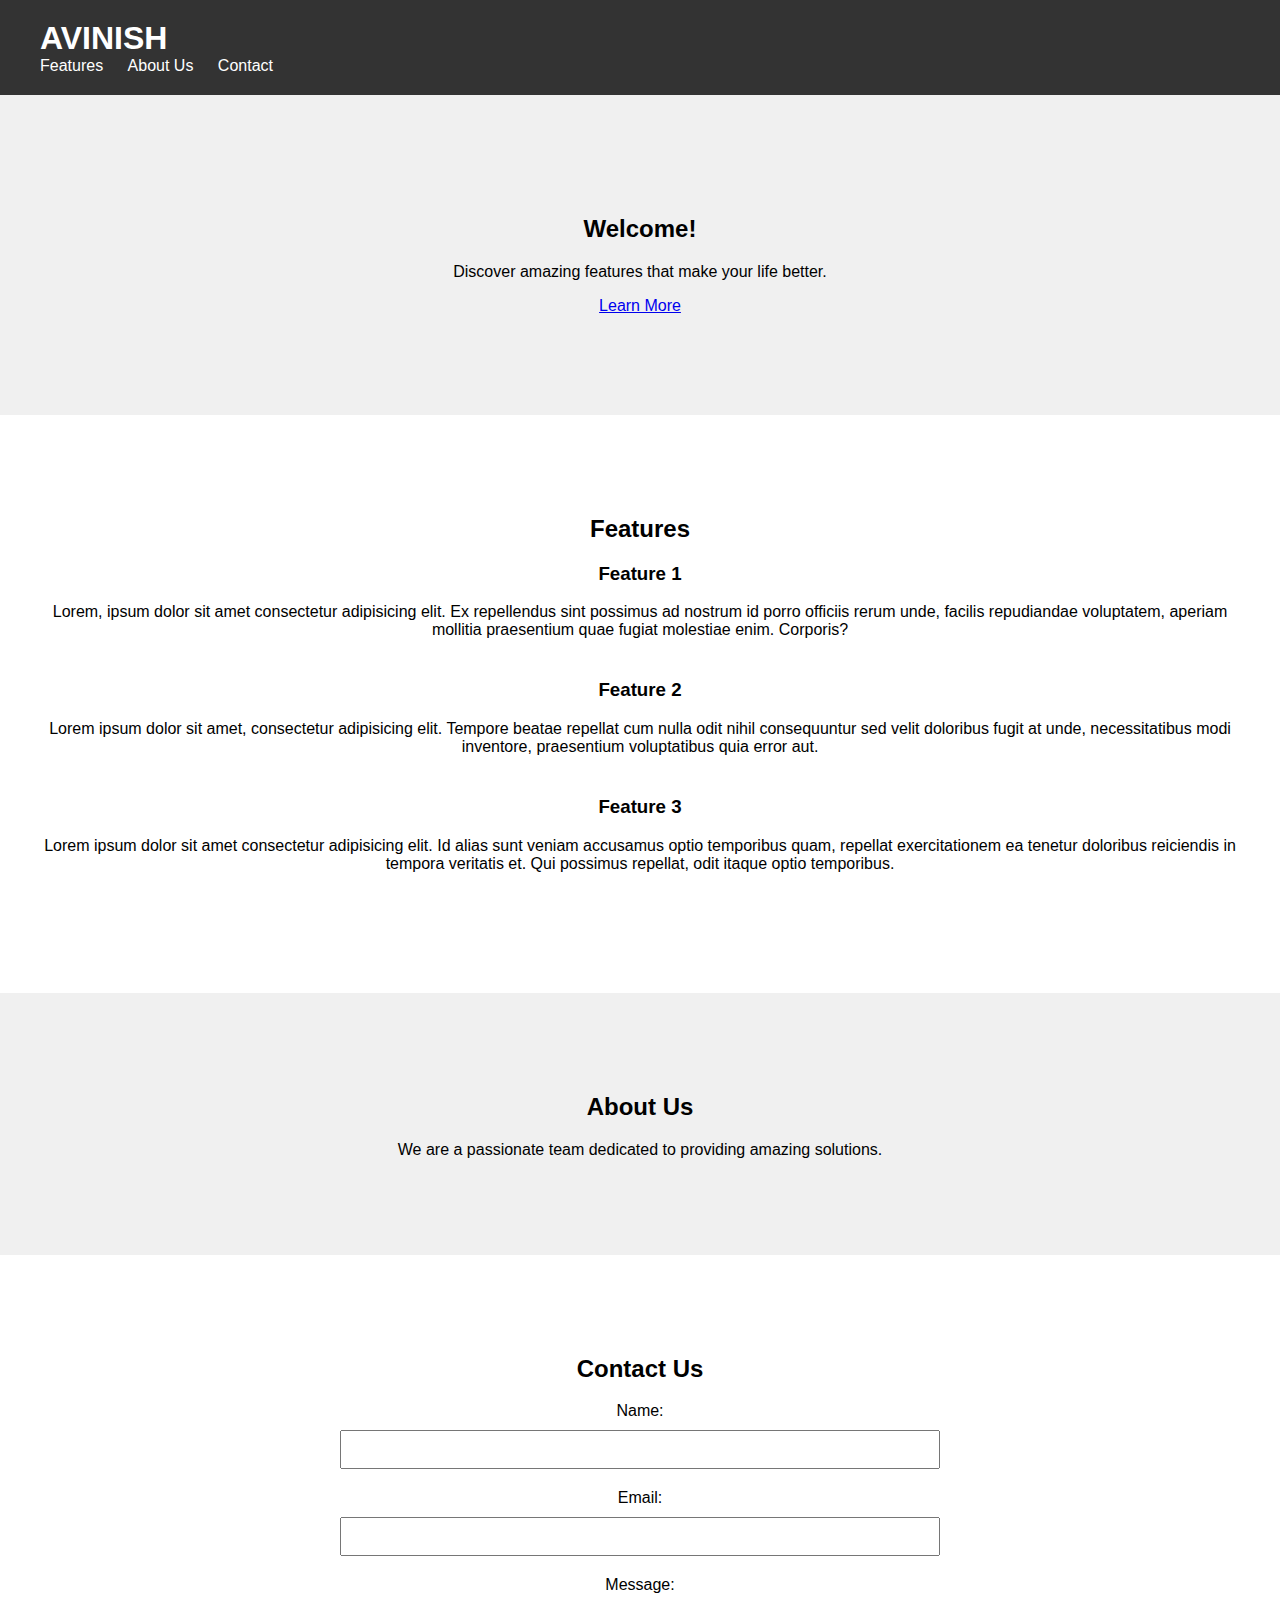
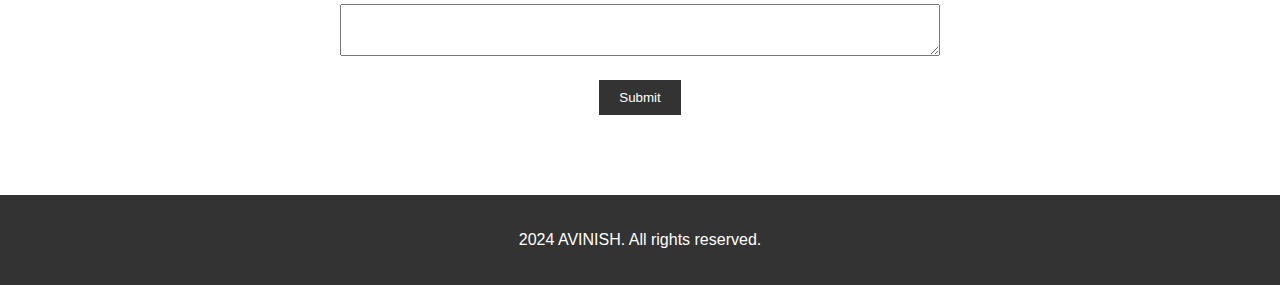
<file: CODSOFT_WB_L1_02/index.html>
<!DOCTYPE html>
<html lang="en">
<head>
    <meta charset="UTF-8">
    <meta name="viewport" content="width=device-width, initial-scale=1.0">
    <link rel="stylesheet" href="styles.css">
    <title>Responsive Landing Page</title>
</head>
<body>
    <header>
        <div class="container">
            <h1>AVINISH</h1>
            <nav>
                <ul>
                    <li><a href="#features">Features</a></li>
                    <li><a href="#about">About Us</a></li>
                    <li><a href="#contact">Contact</a></li>
                </ul>
            </nav>
        </div>
    </header>

    <section id="hero">
        <div class="container">
            <h2>Welcome!</h2>
            <p>Discover amazing features that make your life better.</p>
            <a href="#features" class="cta-button">Learn More</a>
        </div>
    </section>

    <section id="features">
        <div class="container">
            <h2>Features</h2>
            <div class="feature">
                <h3>Feature 1</h3>
                <p>Lorem, ipsum dolor sit amet consectetur adipisicing elit. Ex repellendus sint possimus ad nostrum id porro officiis rerum unde, facilis repudiandae voluptatem, aperiam mollitia praesentium quae fugiat molestiae enim. Corporis?</p>
            </div>
            <div class="feature">
                <h3>Feature 2</h3>
                <p>Lorem ipsum dolor sit amet, consectetur adipisicing elit. Tempore beatae repellat cum nulla odit nihil consequuntur sed velit doloribus fugit at unde, necessitatibus modi inventore, praesentium voluptatibus quia error aut.</p>
            </div>
            <div class="feature">
                <h3>Feature 3</h3>
                <p>Lorem ipsum dolor sit amet consectetur adipisicing elit. Id alias sunt veniam accusamus optio temporibus quam, repellat exercitationem ea tenetur doloribus reiciendis in tempora veritatis et. Qui possimus repellat, odit itaque optio temporibus.</p>
            </div>
        </div>
    </section>

    <section id="about">
        <div class="container">
            <h2>About Us</h2>
            <p>We are a passionate team dedicated to providing amazing solutions.</p>
        </div>
    </section>

    <section id="contact">
        <div class="container">
            <h2>Contact Us</h2>
            <form>
                <label for="name">Name:</label>
                <input type="text" id="name" name="name" required>

                <label for="email">Email:</label>
                <input type="email" id="email" name="email" required>

                <label for="message">Message:</label>
                <textarea id="message" name="message" required></textarea>

                <button type="submit">Submit</button>
            </form>
        </div>
    </section>

    <footer>
        <div class="container">
            <p>2024 AVINISH. All rights reserved.</p>
        </div>
    </footer>

    <script src="script.js"></script>
</body>
</html>
</file>
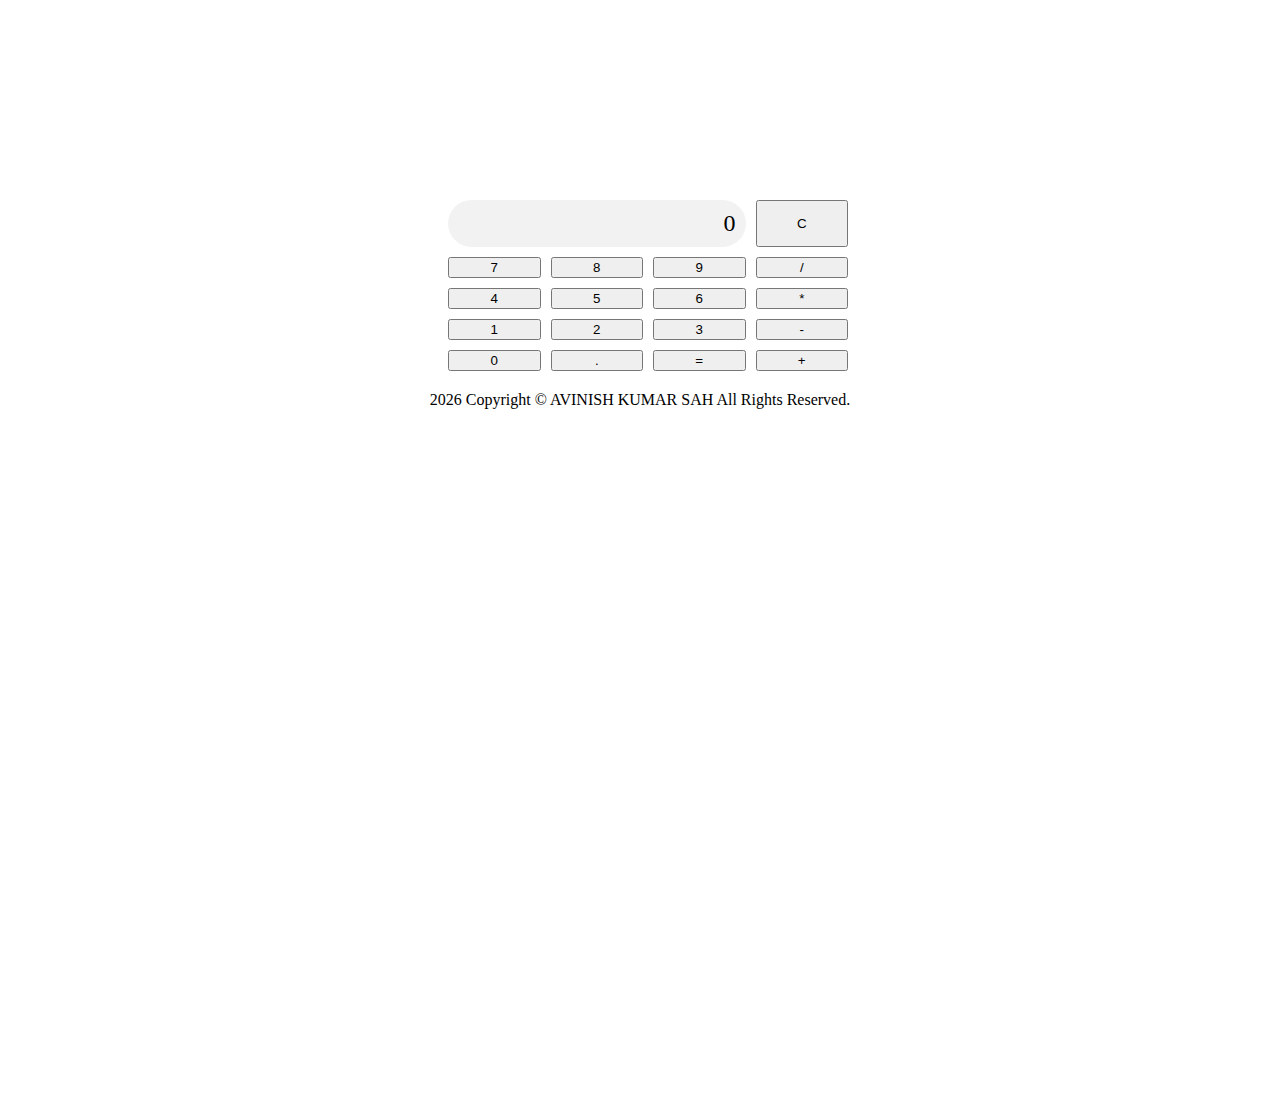
<file: CODSOFT_WB_L1_03/index.html>
<!DOCTYPE html>
<html lang="en">
<head>
    <meta charset="UTF-8">
    <meta name="viewport" content="width=device-width, initial-scale=1.0">
    <link rel="stylesheet" href="style.css">
    <title>Calculator For Codsoft Task</title>
</head>
<body>
    <div class="calculator">
        <div class="display" id="display">0</div>
        <button onclick="clearDisplay()">C</button>
        <button onclick="appendNumber('7')">7</button>
        <button onclick="appendNumber('8')">8</button>
        <button onclick="appendNumber('9')">9</button>
        <button onclick="setOperator('/')">/</button>
        <button onclick="appendNumber('4')">4</button>
        <button onclick="appendNumber('5')">5</button>
        <button onclick="appendNumber('6')">6</button>
        <button onclick="setOperator('*')">*</button>
        <button onclick="appendNumber('1')">1</button>
        <button onclick="appendNumber('2')">2</button>
        <button onclick="appendNumber('3')">3</button>
        <button onclick="setOperator('-')">-</button>
        <button onclick="appendNumber('0')">0</button>
        <button onclick="appendDecimal()">.</button>
        <button onclick="calculateResult()">=</button>
        <button onclick="setOperator('+')">+</button>
    </div>
    
    
    <footer class="copyright">
        
        <div class="text" style="background-color: rgba(0, 0, 0, 0.05);">
            Copyright © AVINISH KUMAR SAH All Rights Reserved.
        </div>
        
      </footer>
    <script src="myscript.js"></script>
</body>
</html>
</file>
<file: CODSOFT_WB_L1_02/styles.css>
body {
    margin: 0;
    padding: 0;
    font-family: 'Arial', sans-serif;
}

.container {
    max-width: 1200px;
    margin: 0 auto;
    padding: 0 20px;
}

header {
    background-color: #333;
    color: #fff;
    padding: 20px 0;
}

header h1 {
    margin: 0;
}

nav ul {
    list-style: none;
    margin: 0;
    padding: 0;
}

nav ul li {
    display: inline;
    margin-right: 20px;
}

nav a {
    text-decoration: none;
    color: #fff;
}

#hero {
    background-color: #f0f0f0;
    padding: 100px 0;
    text-align: center;
}

#features {
    padding: 80px 0;
    text-align: center;
}

.feature {
    margin-bottom: 40px;
}

#about {
    background-color: #f0f0f0;
    padding: 80px 0;
    text-align: center;
}

#contact {
    padding: 80px 0;
    text-align: center;
}

form {
    max-width: 600px;
    margin: 0 auto;
}

label {
    display: block;
    margin-bottom: 10px;
}

input,
textarea {
    width: 100%;
    padding: 10px;
    margin-bottom: 20px;
    box-sizing: border-box;
}

button {
    background-color: #333;
    color: #fff;
    padding: 10px 20px;
    border: none;
    cursor: pointer;
}

footer {
    background-color: #333;
    color: #fff;
    padding: 20px 0;
    text-align: center;
}
</file>
<file: CODSOFT_WB_L1_03/style.css>
body {
    
    min-height: 100vh;
    margin: 0;
    
}

.calculator {
    display: grid;
    grid-template-columns: repeat(4, 1fr);
    grid-gap: 10px;
    max-width: 400px;
    margin-bottom: 20px; 
    margin-left: 35%;
    margin-top: 200px;
    margin-right: 250px;
    
}

.display {
    grid-column: span 3;
    background-color: #f2f2f2;
    padding: 10px;
    text-align: right;
    font-size: 1.5em;
    border-radius: 100px;
}
.copyright{
text-align: center;
}
</file>
